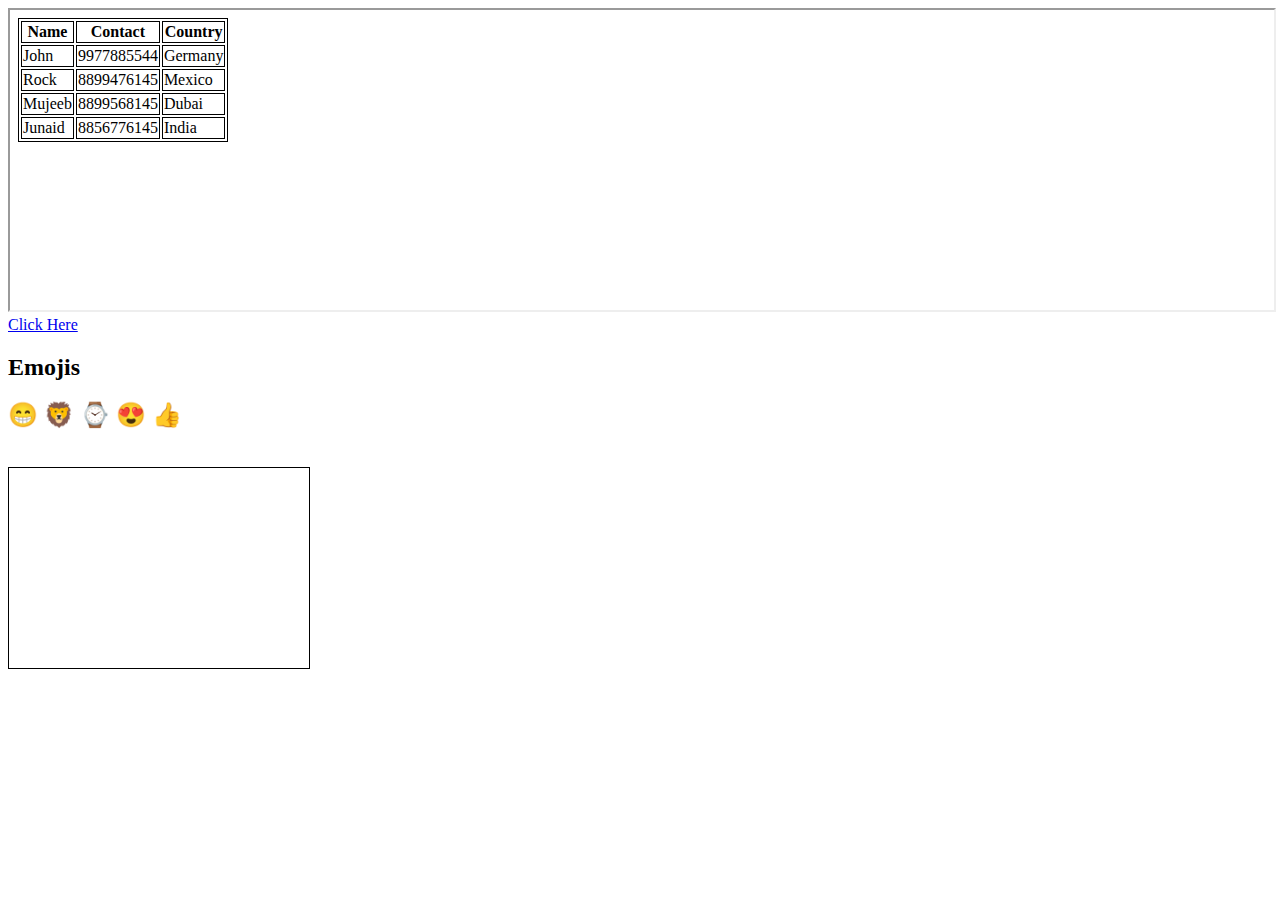
<file: index.html>
<!DOCTYPE html>
<html lang="en">
<head>
    <meta charset="UTF-8">
    <meta http-equiv="X-UA-Compatible" content="IE=edge">
    <meta name="viewport" content="width=device-width, initial-scale=1.0">
    <title>Day 4 iframe</title>
</head>
<body>
    <iframe src="table.html" name="iframe" height="300px" width="100%" title="iframe"></iframe>
    <a href="survey.html" target="iframe">Click Here</a>

    <h2>Emojis</h2>
    <h2>&#128513; &#129409; &#8986; &#128525; &#128077;</h2>
    
    <br><canvas id="myCanvas" width="300" height="200" style="border:1px solid #000000"></canvas>
</body>
</html>
</file>
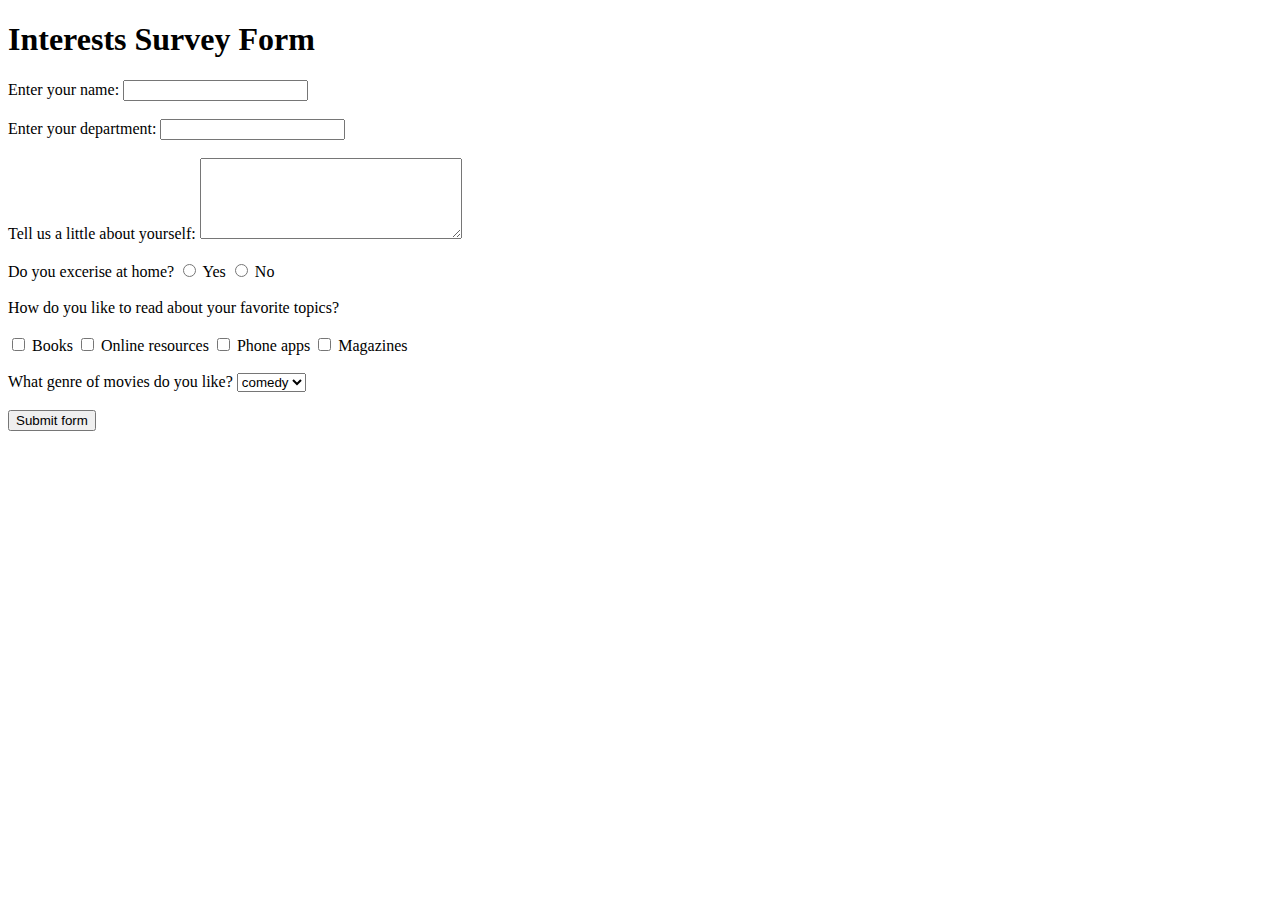
<file: survey.html>
<!DOCTYPE html>
<html lang="en">
<head>
  <meta charset="UTF-8">
  <meta http-equiv="X-UA-Compatible" content="IE=edge">
  <meta name="viewport" content="width=device-width, initial-scale=1.0">
  <title>Day 3 Form</title>
</head>
<body>
  <h1>Interests Survey Form</h1>
  <form class="" action="index.html" method="post">
  <div>
  <label for="name">Enter your name:</label>
  <input type="text" id="name" name="name"/>
    </div><br>
  <div>
  <label for="department">Enter your department:</label>
  <input type="text" id="department" name="department"/>
    </div><br>
  <div>
  <label for="information">Tell us a little about yourself:</label>
    <textarea id="information" name="information" rows="5" cols="30">
    </textarea>
    </div><br>
 <div>
 <label for="excerise">Do you excerise at home?</label>
 <input type="radio" id="yes" name="excerise" value="Yes"/>
 <label for="excerise1">Yes</label>
 <input type="radio" id="no" name="excerise" value="No"/>
 <label for="excerise1">No</label>
    </div><br>
 <div>
 <label for="read">How do you like to read about your favorite topics?</label><br><br>
 <input type="checkbox" id="read1" name="read1" value="Books"/>
 <label for="excerise1">Books</label>
 <input type="checkbox" id="read2" name="read2" value="Online resources"/>
 <label for="excerise1">Online resources</label>
 <input type="checkbox" id="read3" name="read3" value="Phone apps"/>
 <label for="excerise1">Phone apps</label>
 <input type="checkbox" id="read4" name="read4" value="Magazines"/>
 <label for="excerise1">Magazines</label>
    </div><br>
  <div>
  <label for="movie">What genre of movies do you like?</label>
  <select name="genre">
    <option value="genre1">comedy</option>
    <option value="genre2">action</option>
    <option value="genre3">horror</option>
    </select>
    </div><br>
    <button type="submit" name="submit">Submit form</button>
  </form>
</body>
</html>
</file>
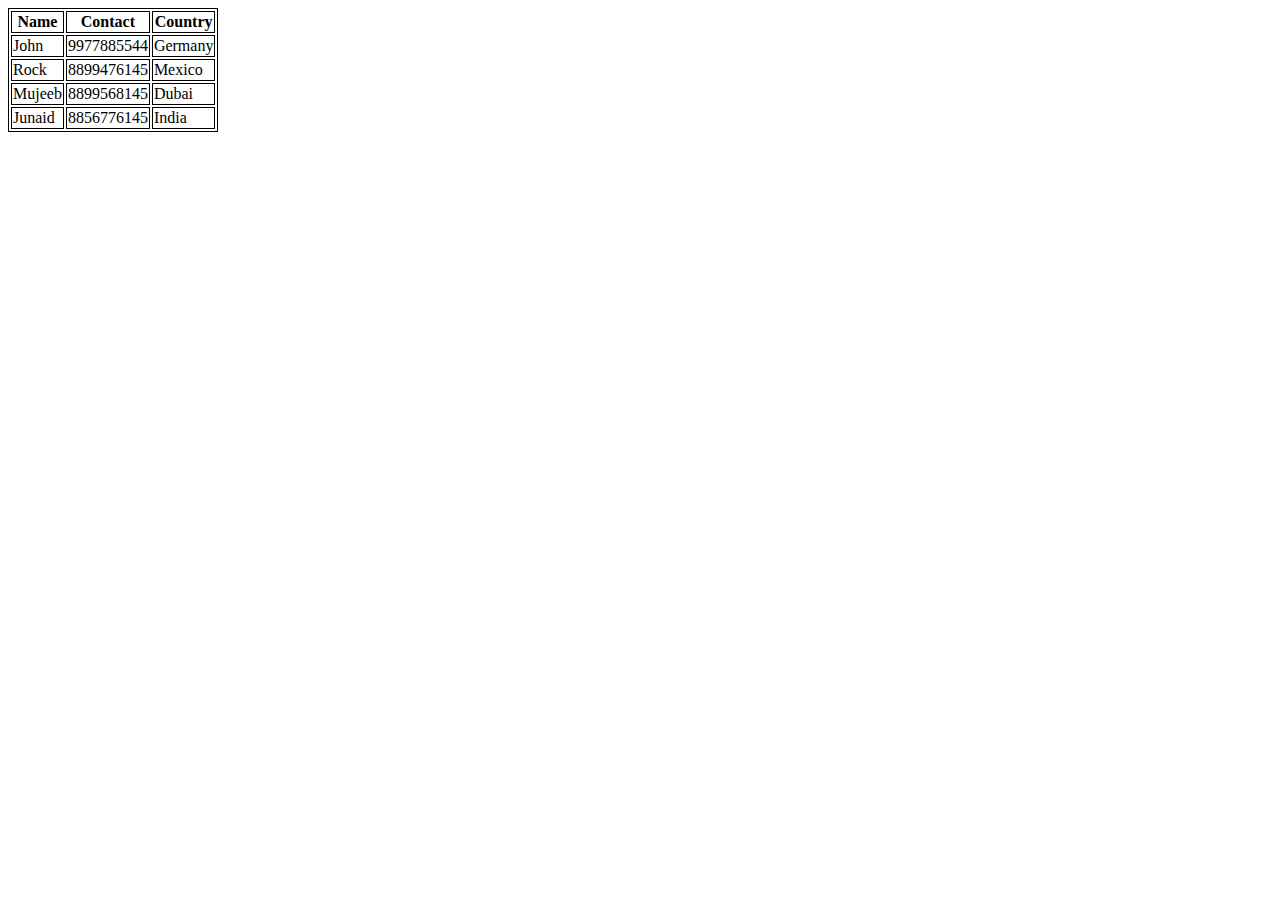
<file: table.html>
<!DOCTYPE html>
<html lang="en">
<head>
  <meta charset="UTF-8">
  <meta http-equiv="X-UA-Compatible" content="IE=edge">
  <meta name="viewport" content="width=device-width, initial-scale=1.0">
  <title>Day 3 Tables</title>
  <link rel="stylesheet" href="table.css"/>
</head>
<body>
  <table>
    <tr>
      <th>Name</th>
      <th>Contact</th>
      <th>Country</th>
    </tr>
     <tr>
      <td>John</td>
      <td>9977885544</td>
      <td>Germany</td>
    </tr>
     <tr>
      <td>Rock</td>
      <td>8899476145</td>
      <td>Mexico</td>
    </tr>
     <tr>
      <td>Mujeeb</td>
      <td>8899568145</td>
      <td>Dubai</td>
    </tr>
     <tr>
      <td>Junaid</td>
      <td>8856776145</td>
      <td>India</td>
    </tr>
  </table>
</body>
</html>
</file>
<file: table.css>
table, th, td {
    border: 1px solid #000;
  }
</file>
